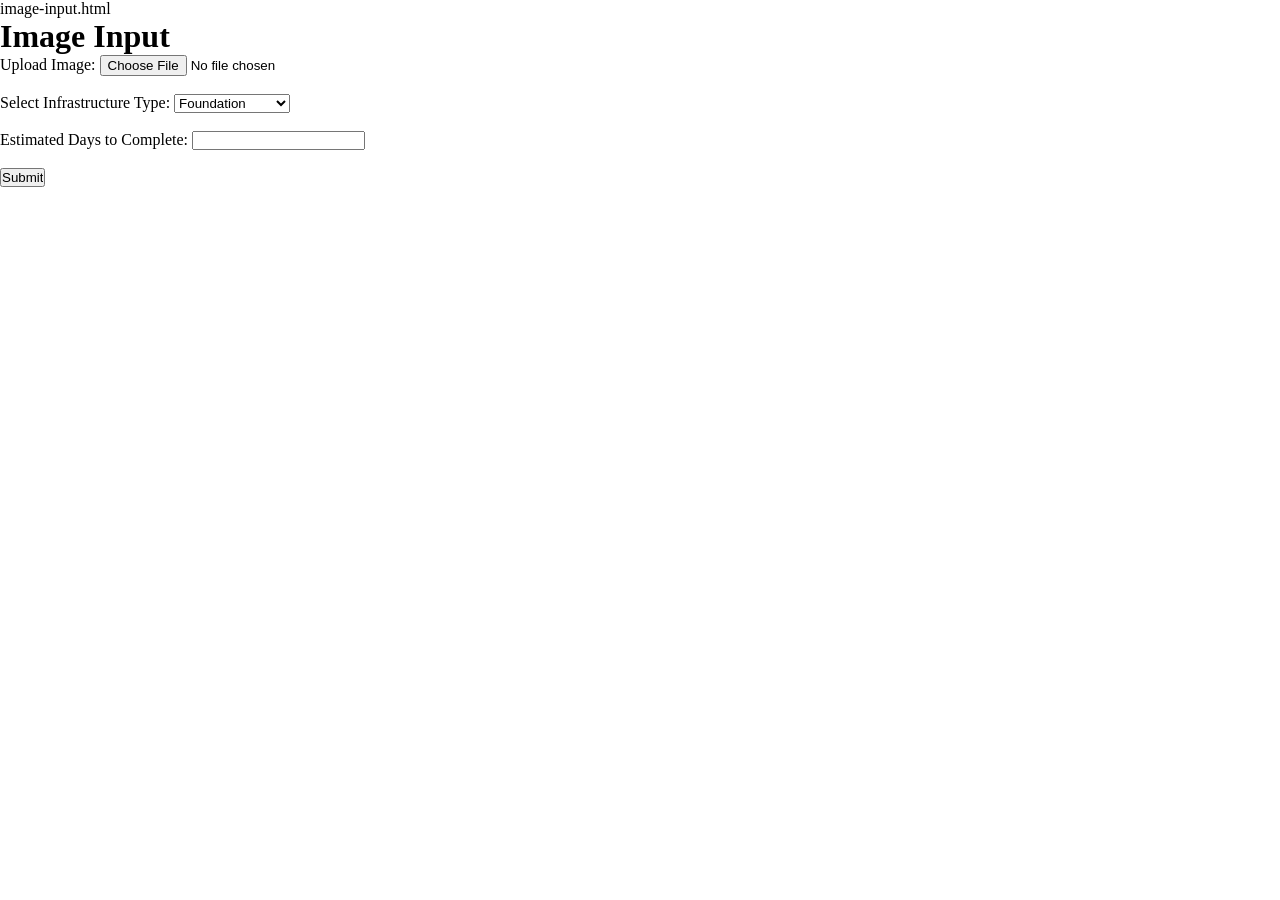
<file: image-input.html>
image-input.html                                                                                                                                                                                                                                  <!DOCTYPE html>
<html lang="en">
<head>
    <meta charset="UTF-8">
    <meta name="viewport" content="width=device-width, initial-scale=1.0">
    <title>Image Input</title>
    <link rel="stylesheet" href="style.css">
</head>
<body>
    <h1>Image Input</h1>
    <form id="image-form">
        <label for="image">Upload Image:</label>
        <input type="file" id="image" name="image"><br><br>
        <label for="infrastructure-type">Select Infrastructure Type:</label>
        <select id="infrastructure-type" name="infrastructure-type">
            <option value="foundation">Foundation</option>
            <option value="super-structure">Super Structure</option>
            <option value="facade">Facade</option>
            <option value="interiors">Interiors</option>
        </select><br><br>
        <label for="estimated-days">Estimated Days to Complete:</label>
        <input type="number" id="estimated-days" name="estimated-days"><br><br>
        <input type="submit" value="Submit">
    </form>

    <script src="script.js"></script>
</body>
</html>
</file>
<file: style.css>
*{
    margin: 0;
    padding: 0;
}

.main{
    width: 100%;
    background: linear-gradient(to top, rgba(0,0,0,0.5)50%,rgba(0,0,0,0.5)50%), url(city.jpg);
    background-position: center;
    background-size: cover;
    height: 100vh;
}

.navbar{
    width: 1200px;
    height: 75px;
    margin: auto;
}

.icon{
    width: 200px;
    float: left;
    height: 70px;
}

.logo{
    color: #ff7200;
    font-size: 35px;
    font-family: Arial;
    padding-left: 20px;
    float: left;
    padding-top: 10px;
    margin-top: 5px
}

.menu{
    width: 400px;
    float: left;
    height: 70px;
}

ul{
    float: left;
    display: flex;
    justify-content: center;
    align-items: center;
}

ul li{
    list-style: none;
    margin-left: 62px;
    margin-top: 27px;
    font-size: 14px;
}

ul li a{
    text-decoration: none;
    color: #fff;
    font-family: Arial;
    font-weight: bold;
    transition: 0.4s ease-in-out;
}

ul li a:hover{
    color: #ff7200;
}

.search{
    width: 330px;
    float: left;
    margin-left: 270px;
}

.srch{
    font-family: 'Times New Roman';
    width: 200px;
    height: 40px;
    background: transparent;
    border: 1px solid #ff7200;
    margin-top: 13px;
    color: #fff;
    border-right: none;
    font-size: 16px;
    float: left;
    padding: 10px;
    border-bottom-left-radius: 5px;
    border-top-left-radius: 5px;
}

.btn{
    width: 100px;
    height: 40px;
    background: #ff7200;
    border: 2px solid #ff7200;
    margin-top: 13px;
    color: #fff;
    font-size: 15px;
    border-bottom-right-radius: 5px;
    border-bottom-right-radius: 5px;
    transition: 0.2s ease;
    cursor: pointer;
}
.btn:hover{
    color: #000;
}

.btn:focus{
    outline: none;
}

.srch:focus{
    outline: none;
}

.content{
    width: 1200px;
    height: auto;
    margin: auto;
    color: #fff;
    position: relative;
}

.content .par{
    padding-left: 20px;
    padding-bottom: 25px;
    font-family: Arial;
    letter-spacing: 1.2px;
    line-height: 30px;
}

.content h1{
    font-family: 'Times New Roman';
    font-size: 50px;
    padding-left: 20px;
    margin-top: 9%;
    letter-spacing: 2px;
}

.content .cn{
    width: 160px;
    height: 40px;
    background: #ff7200;
    border: none;
    margin-bottom: 10px;
    margin-left: 20px;
    font-size: 18px;
    border-radius: 10px;
    cursor: pointer;
    transition: .4s ease;
    
}

.content .cn a{
    text-decoration: none;
    color: #000;
    transition: .3s ease;
}

.cn:hover{
    background-color: #fff;
}

.content span{
    color: #ff7200;
    font-size: 65px
}

.form{
    width: 250px;
    height: 380px;
    background: linear-gradient(to top, rgba(0,0,0,0.8)50%,rgba(0,0,0,0.8)50%);
    position: absolute;
    top: -20px;
    left: 870px;
    transform: translate(0%,-5%);
    border-radius: 10px;
    padding: 25px;
}

.form h2{
    width: 220px;
    font-family: sans-serif;
    text-align: center;
    color: #ff7200;
    font-size: 22px;
    background-color: #fff;
    border-radius: 10px;
    margin: 2px;
    padding: 8px;
}

.form input{
    width: 240px;
    height: 35px;
    background: transparent;
    border-bottom: 1px solid #ff7200;
    border-top: none;
    border-right: none;
    border-left: none;
    color: #fff;
    font-size: 15px;
    letter-spacing: 1px;
    margin-top: 30px;
    font-family: sans-serif;
}

.form input:focus{
    outline: none;
}

::placeholder{
    color: #fff;
    font-family: Arial;
}

.btnn{
    width: 240px;
    height: 40px;
    background: #ff7200;
    border: none;
    margin-top: 30px;
    font-size: 18px;
    border-radius: 10px;
    cursor: pointer;
    color: #fff;
    transition: 0.4s ease;
}
.btnn:hover{
    background: #fff;
    color: #ff7200;
}
.btnn a{
    text-decoration: none;
    color: #000;
    font-weight: bold;
}
.form .link{
    font-family: Arial, Helvetica, sans-serif;
    font-size: 17px;
    padding-top: 20px;
    text-align: center;
}
.form .link a{
    text-decoration: none;
    color: #ff7200;
}
.liw{
    padding-top: 15px;
    padding-bottom: 10px;
    text-align: center;
}
.icons a{
    text-decoration: none;
    color: #fff;
}
.icons ion-icon{
    color: #fff;
    font-size: 30px;
    padding-left: 14px;
    padding-top: 5px;
    transition: 0.3s ease;
}
.icons ion-icon:hover{
    color: #ff7200;
}
/* Main section styling */
.about-us-section {
    padding: 80px 0;
    background-color: #f8f8f8;
  }
  
  .container {
    max-width: 1200px;
    margin: 0 auto;
    padding: 0 15px;
  }
  
  .about-us-wrapper {
    display: flex;
    justify-content: space-between;
    align-items: center;
  }
  
  /* Left side image and video styling */
  .about-image {
    position: relative;
    width: 48%;
  }
  
  .about-image .main-image img {
    width: 100%;
    border-radius: 15px; /* Make the main image more rounded */
    box-shadow: 0 15px 25px rgba(0, 0, 0, 0.1); /* Add more shadow for a subtle floating effect */
  }
  
  .about-image .overlay-video {
    position: absolute;
    bottom: -40px; /* Move video down for more overlap */
    left: 60px;    /* Center the video more */
    width: 70%;    /* Increase video size */
    transform: rotate(-3deg); /* Add a slight rotation for visual interest */
    z-index: 2;    /* Bring the video above the image */
  }
  
  .about-image .overlay-video video {
    width: 100%;
    border: 5px solid #ff6e40; /* Add a colored border */
    border-radius: 10px;        /* Round the video edges */
    box-shadow: 0 10px 20px rgba(0, 0, 0, 0.15); /* Add shadow for depth */
    transition: transform 0.3s ease-in-out; /* Add hover transition */
  }
  
  .about-image .overlay-video video:hover {
    transform: scale(1.05); /* Zoom effect on hover */
  }
  
  /* Right side content styling */
  .about-content {
    width: 48%;
    background-color: #fff;
    padding: 30px;
    border-radius: 10px;
    box-shadow: 0 10px 20px rgba(0, 0, 0, 0.1);
  }
  
  .about-tag {
    display: inline-block;
    background-color: #ff6e40;
    color: #fff;
    padding: 5px 15px;
    border-radius: 50px;
    margin-bottom: 15px;
    font-size: 14px;
  }
  
  .about-title {
    font-size: 28px;
    font-weight: bold;
    color: #333;
    margin-bottom: 15px;
  }
  
  .about-text {
    font-size: 16px;
    color: #666;
    margin-bottom: 20px;
    line-height: 1.8;
  }
  
  /* Features styling */
  .about-features {
    display: grid;
    grid-template-columns: 1fr 1fr;
    gap: 20px;
  }
  
  .feature-item {
    display: flex;
    align-items: center;
    font-size: 16px;
    color: #333;
  }
  
  .feature-item ion-icon {
    font-size: 24px;
    color: #ff6e40;
    margin-right: 10px;
  }
  
  /* Responsive design */
  @media screen and (max-width: 768px) {
    .about-us-wrapper {
      flex-direction: column;
    }
  
    .about-image,
    .about-content {
      width: 100%;
    }
  
    .about-image .overlay-video {
      bottom: -10px;
      left: 10px;
    }
  
    .about-features {
      grid-template-columns: 1fr;
    }
  }
  /* Service Section */
.service {
    padding: 80px 0;
    background-color: #f8f8f8;
    text-align: center;
  }
  
  .container {
    max-width: 1200px;
    margin: 0 auto;
  }
  
  .section-subtitle {
    font-size: 18px;
    color: #ff6e40;
    margin-bottom: 10px;
    text-transform: uppercase;
  }
  
  .h2.section-title {
    font-size: 36px;
    font-weight: 600;
    color: #333;
    margin-bottom: 40px;
  }
  
  .service-list {
    display: flex;
    flex-wrap: wrap;
    justify-content: space-around;
    gap: 30px;
  }
  
  .service-item {
    width: 18%;
    list-style: none;
  }
  
  .service-card {
    background-color: #fff;
    padding: 20px;
    border-radius: 10px;
    box-shadow: 0 10px 20px rgba(0, 0, 0, 0.1);
    transition: transform 0.3s ease-in-out;
  }
  
  .service-card:hover {
    transform: translateY(-10px);
  }
  
  .card-icon img {
    max-width: 100%;
    height: auto;
    margin-bottom: 15px;
  }
  
  .h3.card-title {
    font-size: 18px;
    font-weight: 500;
    color: #333;
    margin-bottom: 15px;
  }
  
  .card-link {
    display: inline-block;
    color: #ff6e40;
    font-size: 18px;
    text-decoration: none;
  }
  
  .card-link ion-icon {
    vertical-align: middle;
    font-size: 22px;
    margin-left: 5px;
  }
  
  /* Responsive Design */
  @media (max-width: 768px) {
    .service-list {
      flex-direction: column;
      gap: 20px;
    }
    .service-item {
      width: 100%;
    }
  }
 /* Styling for Team Section */
#team-section {
  background-color: #f9f9f9;
  padding: 60px 0;
  text-align: center;
}

.section-title {
  font-size: 36px;
  color: #333;
  margin-bottom: 40px;
  font-weight: bold;
}

.team-container {
  display: flex;
  justify-content: space-evenly;
  align-items: center;
  flex-wrap: wrap;
}

.team-member {
  text-align: center;
  margin: 20px;
  transition: transform 0.3s ease-in-out;
}

.team-member:hover {
  transform: scale(1.05); /* Slight zoom on hover */
}

.team-image {
  border-radius: 50%;
  width: 150px;
  height: 150px;
  object-fit: cover;
  box-shadow: 0 4px 8px rgba(0, 0, 0, 0.2);
  transition: box-shadow 0.3s ease-in-out;
}

.team-member:hover .team-image {
  box-shadow: 0 6px 16px rgba(0, 0, 0, 0.3); /* Increased shadow on hover */
}

.team-member h3 {
  margin-top: 15px;
  font-size: 18px;
  color: #222;
  font-weight: 600;
}

.team-member p {
  font-size: 14px;
  color: #666;
}

.team-member a {
  color: #0077b5; /* LinkedIn blue */
  font-size: 20px;
  margin-top: 10px;
  display: inline-block;
  text-decoration: none;
  transition: color 0.3s ease;
}

.team-member a:hover {
  color: #005582; /* Darker shade on hover */
}

/* Responsive adjustments */
@media (max-width: 768px) {
  .team-container {
    flex-direction: column;
  }
}
 
style.css                                                                                                                                                                                                                                                        body {
  font-family: Arial, sans-serif;
  margin: 0;
  padding: 0;
}

#image-input-container {
  display: flex;
  flex-wrap: wrap;
  justify-content: center;
}

.image-input {
  margin: 20px;
  padding: 20px;
  border: 1px solid #ddd;
  border-radius: 10px;
  box-shadow: 0 0 10px rgba(0, 0, 0, 0.1);
}

.image-input img {
  width: 100%;
  height: 100%;
  object-fit: cover;
  border-radius: 10px;
}

h2 {
  margin-bottom: 10px;
}
</file>
